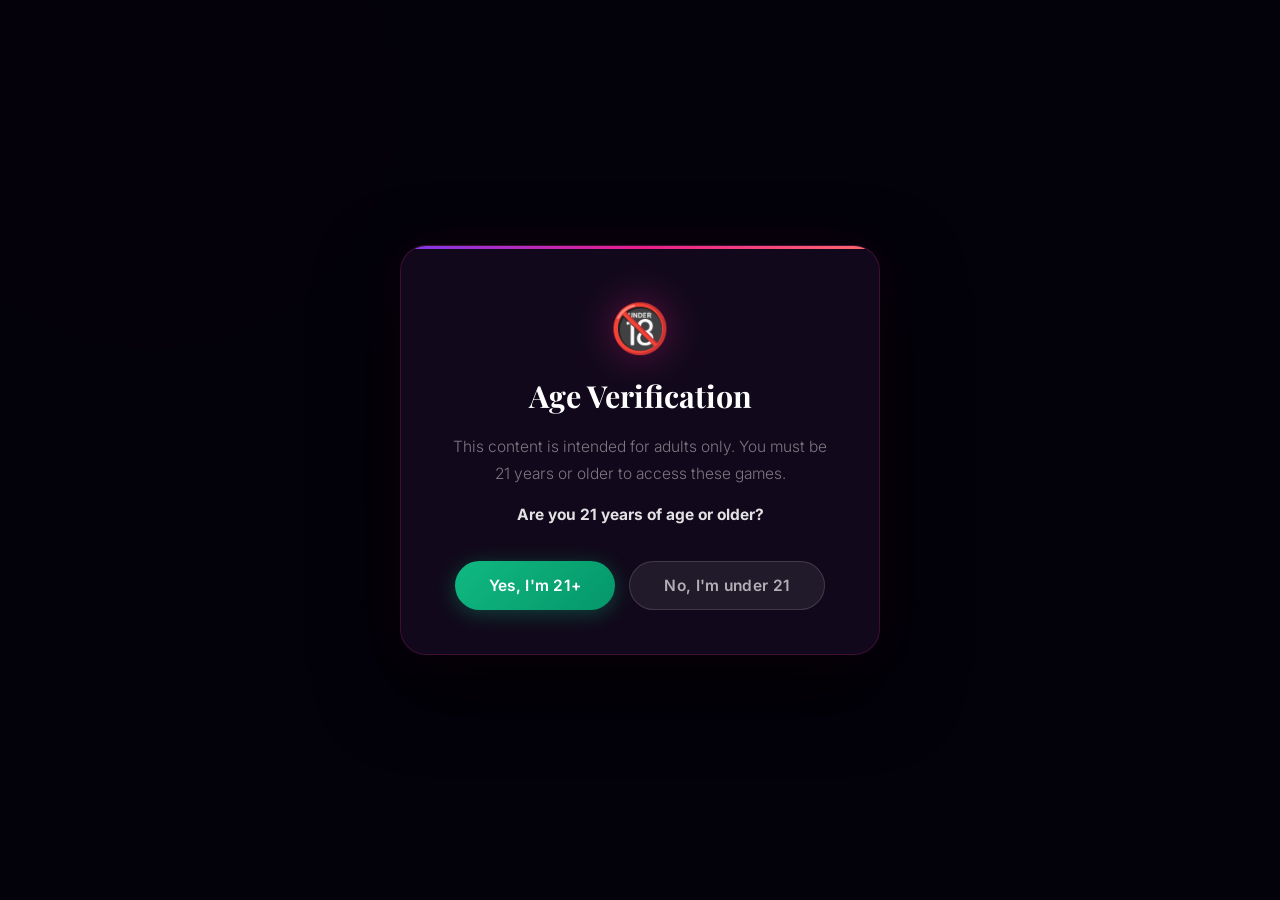
<file: index.html>
<!DOCTYPE html>
<html lang="en">
<head>
    <meta charset="UTF-8">
    <meta name="viewport" content="width=device-width, initial-scale=1.0">
    <title>SpicyHug</title>
    <link rel="preconnect" href="https://fonts.googleapis.com">
    <link href="https://fonts.googleapis.com/css2?family=Playfair+Display:ital,wght@0,400;0,600;0,700;1,400&family=Inter:wght@300;400;500;600&display=swap" rel="stylesheet">
    <link rel="stylesheet" href="index-style.css">
</head>
<body>
    <div class="particles" aria-hidden="true">
        <span class="particle p1">💖</span>
        <span class="particle p2">✨</span>
        <span class="particle p3">🔥</span>
        <span class="particle p4">💕</span>
        <span class="particle p5">⭐</span>
        <span class="particle p6">💋</span>
        <span class="particle p7">💖</span>
        <span class="particle p8">✨</span>
    </div>

    <!-- Age Verification Modal -->
    <div class="age-verification-overlay" id="ageVerificationOverlay">
        <div class="age-verification-modal">
            <div class="modal-icon-wrapper">🔞</div>
            <h2>Age Verification</h2>
            <p>This content is intended for adults only. You must be 21 years or older to access these games.</p>
            <p><strong>Are you 21 years of age or older?</strong></p>
            <div class="age-verification-buttons">
                <button class="age-btn yes" onclick="confirmAge(true)">Yes, I'm 21+</button>
                <button class="age-btn no" onclick="confirmAge(false)">No, I'm under 21</button>
            </div>
        </div>
    </div>

    <div class="home-container" id="mainContent" style="display: none; flex-direction: column;">
        <header class="hero-section">
            <div class="hero-content">
                <span class="hero-badge">For Adults 21+</span>
                <h1 class="hero-title">SpicyHug</h1>
                <p class="hero-subtitle">Strengthen your connection through playful, intimate games designed for couples.</p>
                <div class="hero-divider">
                    <span class="hero-divider-line"></span>
                </div>
            </div>
        </header>

        <main class="games-section">
            <div class="container">
                <div class="section-header">
                    <h2>Choose a Game</h2>
                </div>

                <div class="games-grid">
                    <div class="game-card" onclick="navigateToGame('game-1.html')">
                        <span class="game-icon">👩‍❤️‍👨</span>
                        <h3 class="game-title">Connection Cards</h3>
                        <p class="game-description">Deepen your bond with thoughtful prompts and questions.</p>
                        <div class="game-stats">
                            <span class="stat">40+ Cards</span>
                            <span class="stat">4 Groups</span>
                        </div>
                        <button class="play-btn">Play Now</button>
                    </div>

                    <div class="game-card" onclick="navigateToGame('game-2.html')">
                        <span class="game-icon">💋</span>
                        <h3 class="game-title">Foreplay Fever</h3>
                        <p class="game-description">Test how well you know each other with playful challenges.</p>
                        <div class="game-stats">
                            <span class="stat">40+ Cards</span>
                            <span class="stat">4 Groups</span>
                        </div>
                        <button class="play-btn">Play Now</button>
                    </div>

                    <div class="game-card coming-soon">
                        <span class="game-icon">🎯</span>
                        <h3 class="game-title">Truth or Dare</h3>
                        <p class="game-description">Classic game with a romantic twist for couples.</p>
                        <div class="coming-soon-badge">Coming Soon</div>
                    </div>

                    <div class="game-card coming-soon">
                        <span class="game-icon">🌙</span>
                        <h3 class="game-title">Date Night Ideas</h3>
                        <p class="game-description">Curated ideas to keep your date nights fresh and exciting.</p>
                        <div class="coming-soon-badge">Coming Soon</div>
                    </div>

                    <div class="game-card coming-soon">
                        <span class="game-icon">💌</span>
                        <h3 class="game-title">Love Letters</h3>
                        <p class="game-description">Prompts to write heartfelt messages to each other.</p>
                        <div class="coming-soon-badge">Coming Soon</div>
                    </div>

                    <div class="game-card coming-soon">
                        <span class="game-icon">🎪</span>
                        <h3 class="game-title">Fantasy Wheel</h3>
                        <p class="game-description">Spin the wheel of intimate adventures and fantasies.</p>
                        <div class="coming-soon-badge">Coming Soon</div>
                    </div>
                </div>
            </div>
        </main>

        <footer class="footer">
            <div class="container">
                <p>&copy; 2025 SpicyHug. For adults 21+ only.</p>
                <p class="disclaimer">Please play responsibly and with mutual consent.</p>
            </div>
        </footer>
    </div>

    <script src="index-script.js"></script>
</body>
</html>
</file>
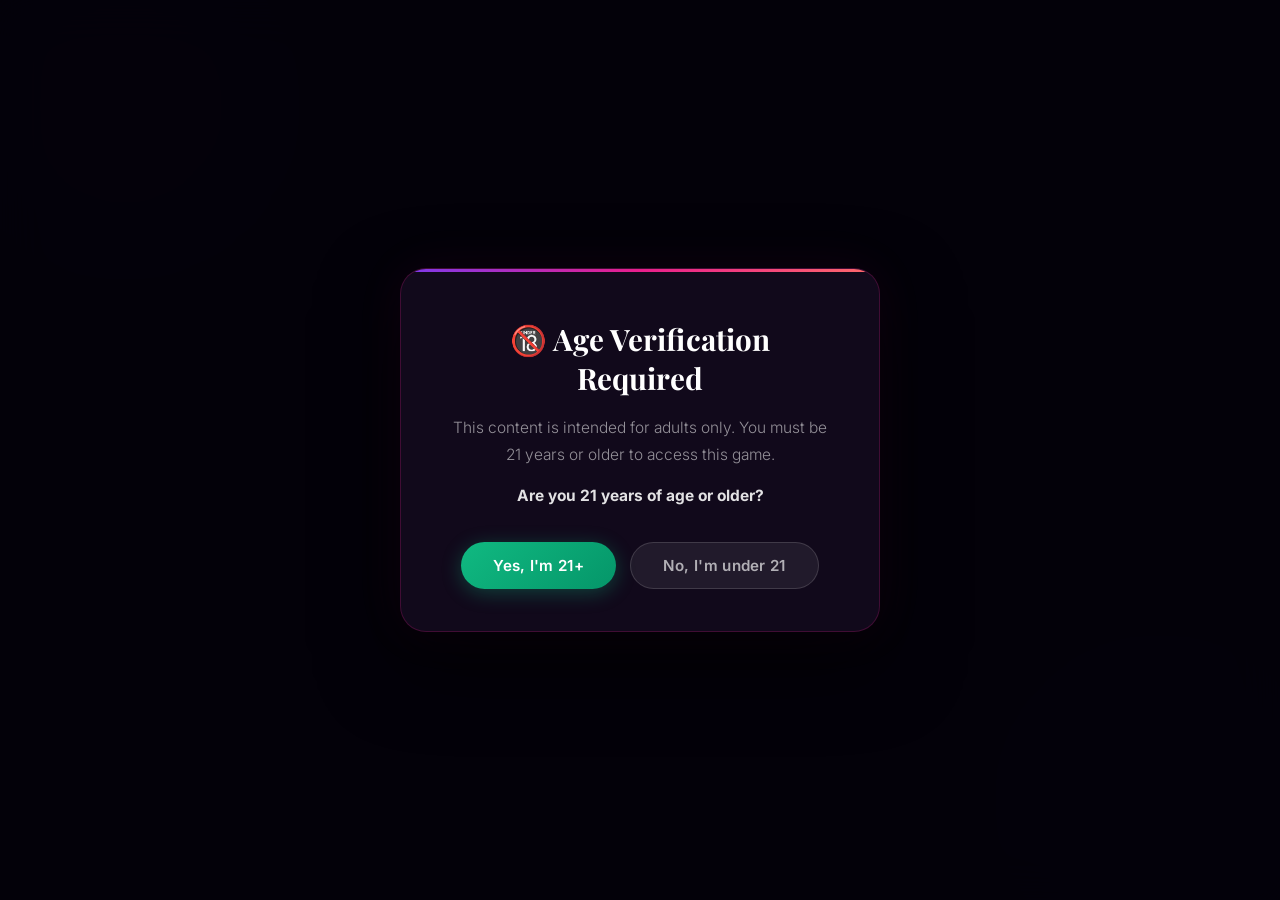
<file: game-1.html>
<!DOCTYPE html>
<html lang="en">
<head>
    <meta charset="UTF-8">
    <meta name="viewport" content="width=device-width, initial-scale=1.0">
    <title>Intimacy Deck - SpicyHug</title>
    <link rel="preconnect" href="https://fonts.googleapis.com">
    <link href="https://fonts.googleapis.com/css2?family=Playfair+Display:ital,wght@0,400;0,600;0,700;1,400&family=Inter:wght@300;400;500;600&display=swap" rel="stylesheet">
    <link rel="stylesheet" href="style.css">
</head>
<body>
    <div class="age-verification-overlay" id="ageVerificationOverlay">
        <div class="age-verification-modal">
            <h2>🔞 Age Verification Required</h2>
            <p>This content is intended for adults only. You must be 21 years or older to access this game.</p>
            <p><strong>Are you 21 years of age or older?</strong></p>
            <div class="age-verification-buttons">
                <button class="age-btn yes" onclick="confirmAge(true)">Yes, I'm 21+</button>
                <button class="age-btn no" onclick="confirmAge(false)">No, I'm under 21</button>
            </div>
        </div>
    </div>

    <div class="container" id="mainContent" style="display: none;">
        <div class="back-to-home">
            <button class="back-btn" onclick="window.location.href='index.html'" title="Back to SpicyHug">
                ← Back to home
            </button>
        </div>
        <div class="cardContent">
            <h1>Intimacy Deck</h1>
            <div class="group-info" id="groupInfo">
                <span class="group-indicator">Group 1 of 2</span>
                <span class="group-color">🔥 Red Group</span>
                <span class="group-progress">0/10 cards opened</span>
            </div>
            <div class="cards-container" id="cardsContainer"></div>
            <div class="navigation" id="navigation">
                <button class="nav-btn group-nav" onclick="goToPreviousGroup()" title="Previous Group"><img src="image/grp-prev.svg" /></button>
                <button class="nav-btn" onclick="previousCard()" id="prevBtn"><img src="image/prev.svg" /></button>
                <span class="card-indicator" id="cardIndicator">Card: 1 | 0/10 opened</span>
                <button class="nav-btn" onclick="resetAllCards()" title="Reset All"><img src="image/reset.svg" /></button>
                <button class="nav-btn" onclick="nextCard()" id="nextBtn"><img src="image/next.svg" /></button>
                <button class="nav-btn group-nav" onclick="goToNextGroup()" title="Next Group"><img src="image/grp-next.svg" /></button>
            </div>
        </div>
    </div>

    <script src="cardData.js"></script>
    <script src="groupColors.js"></script>
    <script src="script.js"></script>
</body>
</html>
</file>
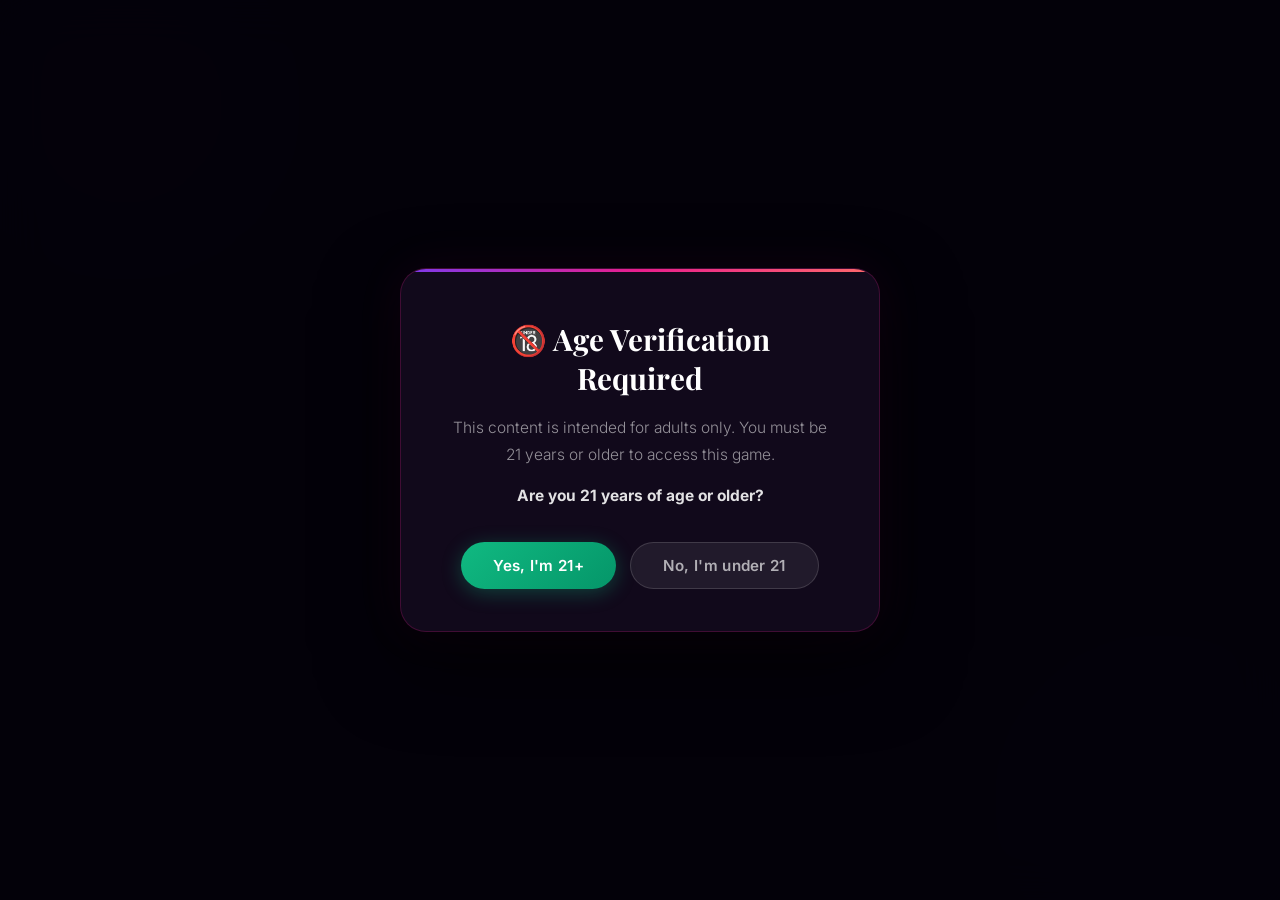
<file: game-2.html>
<!DOCTYPE html>
<html lang="en">
<head>
    <meta charset="UTF-8">
    <meta name="viewport" content="width=device-width, initial-scale=1.0">
    <title>Foreplay Fever - SpicyHug</title>
    <link rel="preconnect" href="https://fonts.googleapis.com">
    <link href="https://fonts.googleapis.com/css2?family=Playfair+Display:ital,wght@0,400;0,600;0,700;1,400&family=Inter:wght@300;400;500;600&display=swap" rel="stylesheet">
    <link rel="stylesheet" href="style.css">
</head>
<body>
    <div class="age-verification-overlay" id="ageVerificationOverlay">
        <div class="age-verification-modal">
            <h2>🔞 Age Verification Required</h2>
            <p>This content is intended for adults only. You must be 21 years or older to access this game.</p>
            <p><strong>Are you 21 years of age or older?</strong></p>
            <div class="age-verification-buttons">
                <button class="age-btn yes" onclick="confirmAge(true)">Yes, I'm 21+</button>
                <button class="age-btn no" onclick="confirmAge(false)">No, I'm under 21</button>
            </div>
        </div>
    </div>

    <div class="container" id="mainContent" style="display: none;">
        <div class="back-to-home">
            <button class="back-btn" onclick="window.location.href='index.html'" title="Back to SpicyHug">
                ← Back to home
            </button>
        </div>
        <div class="cardContent">
            <h1>Foreplay Fever</h1>
            <div class="group-info" id="groupInfo">
                <span class="group-indicator">Group 1 of 2</span>
                <span class="group-color">🔥 Red Group</span>
                <span class="group-progress">0/10 cards opened</span>
            </div>
            <div class="cards-container" id="cardsContainer"></div>
            <div class="navigation" id="navigation">
                <button class="nav-btn group-nav" onclick="goToPreviousGroup()" title="Previous Group"><img src="image/grp-prev.svg" /></button>
                <button class="nav-btn" onclick="previousCard()" id="prevBtn"><img src="image/prev.svg" /></button>
                <span class="card-indicator" id="cardIndicator">Card: 1 | 0/10 opened</span>
                <button class="nav-btn" onclick="resetAllCards()" title="Reset All"><img src="image/reset.svg" /></button>
                <button class="nav-btn" onclick="nextCard()" id="nextBtn"><img src="image/next.svg" /></button>
                <button class="nav-btn group-nav" onclick="goToNextGroup()" title="Next Group"><img src="image/grp-next.svg" /></button>
            </div>
        </div>
    </div>

    <script src="game2CardData.js"></script>
    <script src="game2Color.js"></script>
    <script src="script.js"></script>
</body>
</html>
</file>
<file: index-style.css>
/* ── Reset & base ───────────────────────────────────────────── */
*, *::before, *::after { margin: 0; padding: 0; box-sizing: border-box; }

:root {
    --bg:         #0a0812;
    --surface:    rgba(255,255,255,0.04);
    --surface-hv: rgba(255,255,255,0.07);
    --border:     rgba(255,255,255,0.08);
    --border-hv:  rgba(233,30,140,0.25);
    --pink:       #e91e8c;
    --coral:      #ff6b6b;
    --violet:     #7c3aed;
    --gold:       #fbbf24;
    --text:       rgba(255,255,255,0.85);
    --muted:      rgba(255,255,255,0.45);
    --radius:     20px;
}

body {
    font-family: 'Inter', sans-serif;
    background: var(--bg);
    min-height: 100vh;
    overflow-x: hidden;
    color: var(--text);
    position: relative;
}

/* Ambient background glow orbs */
body::before,
body::after {
    content: '';
    position: fixed;
    border-radius: 50%;
    filter: blur(100px);
    pointer-events: none;
    z-index: 0;
}
body::before {
    width: 700px; height: 700px;
    background: radial-gradient(circle, rgba(180,30,100,0.14), transparent 70%);
    top: -250px; left: -200px;
    animation: orbDrift 14s ease-in-out infinite alternate;
}
body::after {
    width: 550px; height: 550px;
    background: radial-gradient(circle, rgba(100,30,180,0.11), transparent 70%);
    bottom: -180px; right: -150px;
    animation: orbDrift 14s ease-in-out infinite alternate-reverse;
}
@keyframes orbDrift {
    0%   { transform: translate(0,0) scale(1); }
    100% { transform: translate(50px,40px) scale(1.12); }
}

/* ── Floating particles ─────────────────────────────────────── */
.particles {
    position: fixed; inset: 0;
    pointer-events: none;
    overflow: hidden;
    z-index: 0;
}
.particle {
    position: absolute;
    font-size: 1.4rem;
    opacity: 0;
    animation: particleRise linear infinite;
}
.p1 { left:  8%; animation-duration: 18s; animation-delay:  0s; }
.p2 { left: 20%; animation-duration: 22s; animation-delay: -5s; }
.p3 { left: 35%; animation-duration: 16s; animation-delay: -9s; }
.p4 { left: 50%; animation-duration: 20s; animation-delay: -3s; }
.p5 { left: 63%; animation-duration: 24s; animation-delay: -12s; }
.p6 { left: 75%; animation-duration: 17s; animation-delay: -7s; }
.p7 { left: 88%; animation-duration: 21s; animation-delay: -2s; }
.p8 { left: 43%; animation-duration: 19s; animation-delay: -15s; }

@keyframes particleRise {
    0%   { transform: translateY(110vh) rotate(0deg);   opacity: 0; }
    8%   { opacity: 0.18; }
    92%  { opacity: 0.18; }
    100% { transform: translateY(-12vh) rotate(360deg); opacity: 0; }
}

/* ── Layout shell ───────────────────────────────────────────── */
.home-container {
    min-height: 100vh;
    display: flex;
    flex-direction: column;
    position: relative;
    z-index: 1;
}

/* ── Hero ───────────────────────────────────────────────────── */
.hero-section {
    padding: 110px 20px 90px;
    text-align: center;
    position: relative;
    overflow: hidden;
}
.hero-section::after {
    content: '';
    position: absolute;
    inset: 0;
    background: linear-gradient(180deg, rgba(220,30,110,0.09) 0%, transparent 100%);
    pointer-events: none;
}
.hero-content {
    max-width: 760px;
    margin: 0 auto;
    position: relative;
    z-index: 2;
}
.hero-badge {
    display: inline-block;
    background: rgba(233,30,140,0.12);
    border: 1px solid rgba(233,30,140,0.3);
    color: #f472b6;
    padding: 5px 18px;
    border-radius: 30px;
    font-size: 0.75rem;
    font-weight: 500;
    letter-spacing: 2.5px;
    text-transform: uppercase;
    margin-bottom: 28px;
    animation: fadeUp 0.7s ease-out both;
}
.hero-title {
    font-family: 'Playfair Display', serif;
    font-size: 5.5rem;
    font-weight: 700;
    line-height: 1.05;
    margin-bottom: 22px;
    background: linear-gradient(135deg, #ffffff 0%, #f9a8d4 45%, #f472b6 100%);
    -webkit-background-clip: text;
    -webkit-text-fill-color: transparent;
    background-clip: text;
    animation: fadeUp 0.7s ease-out 0.15s both;
}
.hero-subtitle {
    font-size: 1.15rem;
    color: var(--muted);
    margin-bottom: 38px;
    font-weight: 300;
    letter-spacing: 0.4px;
    animation: fadeUp 0.7s ease-out 0.3s both;
}
.hero-divider {
    display: flex;
    align-items: center;
    justify-content: center;
    gap: 16px;
    animation: fadeUp 0.7s ease-out 0.45s both;
}
.hero-divider-line {
    width: 70px; height: 1px;
    background: linear-gradient(90deg, transparent, rgba(244,114,182,0.4));
}
.hero-divider-line:last-child {
    background: linear-gradient(90deg, rgba(244,114,182,0.4), transparent);
}
.hero-decoration {
    font-size: 1.1rem;
    opacity: 0.55;
    letter-spacing: 6px;
}

/* ── Games section ──────────────────────────────────────────── */
.games-section {
    flex: 1;
    padding: 60px 20px 110px;
}
.container { max-width: 1100px; margin: 0 auto; }
.section-header {
    text-align: center;
    margin-bottom: 55px;
}
.section-title {
    font-family: 'Playfair Display', serif;
    font-size: 2.4rem;
    font-weight: 600;
    color: white;
    margin-bottom: 12px;
}
.section-subtitle {
    font-size: 0.95rem;
    color: var(--muted);
    font-weight: 300;
    letter-spacing: 0.3px;
}

/* ── Game card grid ─────────────────────────────────────────── */
.games-grid {
    display: grid;
    grid-template-columns: repeat(auto-fill, minmax(300px, 1fr));
    gap: 22px;
    max-width: 1000px;
    margin: 0 auto;
}
.game-card {
    background: var(--surface);
    backdrop-filter: blur(24px);
    -webkit-backdrop-filter: blur(24px);
    border-radius: var(--radius);
    padding: 34px 28px;
    text-align: center;
    cursor: pointer;
    transition: transform 0.4s cubic-bezier(0.175,0.885,0.32,1.275),
                box-shadow 0.4s ease,
                background 0.3s ease,
                border-color 0.3s ease;
    border: 1px solid var(--border);
    position: relative;
    overflow: hidden;
}
.game-card::before {
    content: '';
    position: absolute;
    top: 0; left: -100%;
    width: 60%; height: 100%;
    background: linear-gradient(90deg, transparent, rgba(255,255,255,0.04), transparent);
    transition: left 0.6s ease;
    pointer-events: none;
}
.game-card:hover::before { left: 160%; }
.game-card::after {
    content: '';
    position: absolute;
    top: 0; left: 0; right: 0;
    height: 2px;
    background: linear-gradient(90deg, var(--pink), var(--coral), var(--violet));
    opacity: 0;
    transition: opacity 0.4s ease;
}
.game-card:hover::after { opacity: 1; }
.game-card:hover {
    transform: translateY(-10px);
    box-shadow: 0 28px 55px rgba(0,0,0,0.45), 0 0 35px rgba(233,30,140,0.1);
    background: var(--surface-hv);
    border-color: var(--border-hv);
}
.game-card.coming-soon {
    opacity: 0.5;
    cursor: not-allowed;
}
.game-card.coming-soon:hover {
    transform: none;
    box-shadow: none;
    background: var(--surface);
    border-color: var(--border);
}
.game-card.coming-soon::after { display: none; }
.game-icon {
    font-size: 3.6rem;
    display: block;
    margin-bottom: 18px;
    filter: drop-shadow(0 4px 14px rgba(0,0,0,0.5));
}
.game-title {
    font-family: 'Playfair Display', serif;
    font-size: 1.55rem;
    font-weight: 600;
    color: white;
    margin-bottom: 12px;
}
.game-description {
    color: var(--muted);
    font-size: 0.92rem;
    line-height: 1.7;
    margin-bottom: 22px;
    font-weight: 300;
    height: 3.4em;
    overflow: hidden;
}
.game-stats {
    display: flex;
    justify-content: center;
    gap: 10px;
    margin-bottom: 24px;
}
.stat {
    background: rgba(255,255,255,0.07);
    border: 1px solid rgba(255,255,255,0.1);
    padding: 4px 14px;
    border-radius: 20px;
    font-size: 0.8rem;
    color: rgba(255,255,255,0.65);
    letter-spacing: 0.2px;
}
.play-btn {
    background: linear-gradient(135deg, var(--pink) 0%, var(--coral) 100%);
    color: white;
    border: none;
    padding: 12px 34px;
    border-radius: 50px;
    font-size: 0.95rem;
    font-weight: 600;
    cursor: pointer;
    transition: transform 0.25s ease, box-shadow 0.25s ease;
    box-shadow: 0 4px 22px rgba(233,30,140,0.38);
    letter-spacing: 0.4px;
    font-family: 'Inter', sans-serif;
}
.play-btn:hover {
    transform: translateY(-2px);
    box-shadow: 0 8px 32px rgba(233,30,140,0.55);
}
.coming-soon-badge {
    background: rgba(251,191,36,0.12);
    border: 1px solid rgba(251,191,36,0.28);
    color: var(--gold);
    padding: 7px 18px;
    border-radius: 20px;
    font-size: 0.82rem;
    font-weight: 600;
    display: inline-block;
    margin-top: 8px;
    letter-spacing: 0.5px;
}

/* ── Footer ─────────────────────────────────────────────────── */
.footer {
    background: rgba(0,0,0,0.28);
    padding: 28px 20px;
    text-align: center;
    border-top: 1px solid rgba(255,255,255,0.05);
    color: rgba(255,255,255,0.3);
    font-size: 0.88rem;
}
.disclaimer {
    font-size: 0.8rem;
    margin-top: 7px;
    font-style: italic;
    opacity: 0.7;
}

/* ── Age verification modal ─────────────────────────────────── */
.age-verification-overlay {
    position: fixed; inset: 0;
    background: rgba(4,2,10,0.94);
    display: flex;
    align-items: center;
    justify-content: center;
    z-index: 10000;
    backdrop-filter: blur(22px);
    -webkit-backdrop-filter: blur(22px);
}
.age-verification-modal {
    background: rgba(18,10,28,0.97);
    border: 1px solid rgba(233,30,140,0.22);
    padding: 52px 46px 44px;
    border-radius: 26px;
    text-align: center;
    color: white;
    max-width: 480px;
    width: 90%;
    box-shadow: 0 30px 80px rgba(0,0,0,0.65), 0 0 50px rgba(233,30,140,0.07);
    animation: modalIn 0.5s cubic-bezier(0.175,0.885,0.32,1.275) both;
    position: relative;
    overflow: hidden;
}
.age-verification-modal::before {
    content: '';
    position: absolute;
    top: 0; left: 0; right: 0; height: 3px;
    background: linear-gradient(90deg, var(--violet), var(--pink), var(--coral));
}
.modal-icon-wrapper {
    font-size: 3rem;
    margin-bottom: 18px;
    display: block;
    filter: drop-shadow(0 0 20px rgba(233,30,140,0.4));
}
.age-verification-modal h2 {
    font-family: 'Playfair Display', serif;
    font-size: 1.9rem;
    font-weight: 700;
    margin-bottom: 18px;
    color: white;
}
.age-verification-modal p {
    font-size: 0.97rem;
    margin-bottom: 14px;
    line-height: 1.72;
    color: var(--muted);
    font-weight: 300;
}
.age-verification-modal p:last-of-type {
    color: rgba(255,255,255,0.88);
    font-weight: 400;
    margin-bottom: 32px;
}
.age-verification-buttons {
    display: flex;
    gap: 14px;
    justify-content: center;
}
.age-btn {
    padding: 14px 34px;
    border: none;
    border-radius: 50px;
    font-size: 0.97rem;
    font-weight: 600;
    cursor: pointer;
    transition: transform 0.25s ease, box-shadow 0.25s ease;
    min-width: 130px;
    font-family: 'Inter', sans-serif;
    letter-spacing: 0.3px;
}
.age-btn.yes {
    background: linear-gradient(135deg, #10b981, #059669);
    color: white;
    box-shadow: 0 4px 20px rgba(16,185,129,0.32);
}
.age-btn.yes:hover {
    transform: translateY(-2px);
    box-shadow: 0 8px 28px rgba(16,185,129,0.48);
}
.age-btn.no {
    background: rgba(255,255,255,0.07);
    color: rgba(255,255,255,0.65);
    border: 1px solid rgba(255,255,255,0.14);
}
.age-btn.no:hover {
    background: rgba(239,68,68,0.18);
    border-color: rgba(239,68,68,0.38);
    color: #fca5a5;
    transform: translateY(-2px);
}

/* ── Animations ─────────────────────────────────────────────── */
@keyframes fadeUp {
    from { opacity: 0; transform: translateY(22px); }
    to   { opacity: 1; transform: translateY(0); }
}
@keyframes modalIn {
    from { opacity: 0; transform: scale(0.88) translateY(-28px); }
    to   { opacity: 1; transform: scale(1) translateY(0); }
}

/* ── Responsive ─────────────────────────────────────────────── */
@media (max-width: 768px) {
    .hero-title    { font-size: 3.8rem; }
    .hero-subtitle { font-size: 1.05rem; }
    .section-title { font-size: 2rem; }
    .games-grid    { grid-template-columns: 1fr; gap: 16px; }
    .game-card     { padding: 28px 22px; }
    .games-section { padding: 50px 20px 80px; }
    .age-verification-buttons { flex-direction: column; }
    .age-btn       { width: 100%; }
}
@media (max-width: 480px) {
    .hero-title             { font-size: 2.9rem; }
    .hero-section           { padding: 75px 16px 65px; }
    .games-section          { padding: 40px 14px 70px; }
    .game-card              { padding: 24px 18px; }
    .age-verification-modal { padding: 38px 24px 34px; }
}
</file>
<file: style.css>
@import url('https://fonts.googleapis.com/css2?family=Playfair+Display:ital,wght@0,400;0,600;0,700;1,400&family=Inter:wght@300;400;500;600&display=swap');

:root {
    --bg:      #08060f;
    --pink:    #e91e8c;
    --coral:   #ff6b6b;
    --violet:  #7c3aed;
    --gold:    #fbbf24;
    --radius:  16px;
}

*, *::before, *::after { margin: 0; padding: 0; box-sizing: border-box; }

body {
    font-family: 'Inter', sans-serif;
    background: var(--bg);
    min-height: 100vh;
    display: flex;
    flex-direction: column;
    align-items: center;
    padding: 20px;
    position: relative;
    overflow-x: hidden;
}

/* Ambient glow orbs */
body::before,
body::after {
    content: '';
    position: fixed;
    border-radius: 50%;
    filter: blur(110px);
    pointer-events: none;
    z-index: 0;
}
body::before {
    width: 650px; height: 650px;
    background: radial-gradient(circle, rgba(175,25,95,0.13), transparent 70%);
    top: -220px; left: -200px;
    animation: orbDrift 14s ease-in-out infinite alternate;
}
body::after {
    width: 500px; height: 500px;
    background: radial-gradient(circle, rgba(90,25,170,0.1), transparent 70%);
    bottom: -150px; right: -130px;
    animation: orbDrift 14s ease-in-out infinite alternate-reverse;
}
@keyframes orbDrift {
    0%   { transform: translate(0,0) scale(1); }
    100% { transform: translate(45px,35px) scale(1.1); }
}

/* ── Main container ─────────────────────────────────────────── */
.container {
    max-width: 1200px;
    width: 100%;
    position: relative;
    z-index: 1;
}
.cardContent { margin-top: 76px; }

/* ── Game title ─────────────────────────────────────────────── */
h1 {
    font-family: 'Playfair Display', serif;
    text-align: center;
    font-size: 2.4rem;
    font-weight: 700;
    margin-bottom: 28px;
    background: linear-gradient(135deg, #ffffff 0%, #f9a8d4 45%, #f472b6 100%);
    -webkit-background-clip: text;
    -webkit-text-fill-color: transparent;
    background-clip: text;
    letter-spacing: 0.5px;
}

/* ── Group info bar ─────────────────────────────────────────── */
.group-info {
    display: flex;
    justify-content: center;
    align-items: center;
    gap: 24px;
    margin: 18px auto 28px;
    padding: 14px 24px;
    background: rgba(255,255,255,0.05);
    border: 1px solid rgba(255,255,255,0.08);
    border-radius: 50px;
    backdrop-filter: blur(16px);
    -webkit-backdrop-filter: blur(16px);
    width: fit-content;
}
.group-indicator,
.group-color,
.group-progress {
    color: rgba(255,255,255,0.85);
    font-weight: 500;
    font-size: 0.9rem;
}
.group-color {
    font-size: 0.95rem;
    font-weight: 600;
    color: #f9a8d4;
}
.group-progress {
    background: rgba(233,30,140,0.12);
    border: 1px solid rgba(233,30,140,0.22);
    padding: 4px 14px;
    border-radius: 20px;
    font-size: 0.82rem;
    color: #f472b6;
}
.group-label {
    font-size: 0.75rem;
    opacity: 0.7;
    margin-top: 4px;
}

/* ── Card stack container ───────────────────────────────────── */
.cards-container {
    position: relative;
    width: 240px;
    height: 220px;
    margin: 50px auto;
    perspective: 1200px;
}

/* ── Individual card ────────────────────────────────────────── */
.card {
    position: absolute;
    width: 240px;
    height: 320px;
    perspective: 1200px;
    cursor: pointer;
    transition: all 0.5s cubic-bezier(0.175,0.885,0.32,1.275);
    transform-origin: center center;
}
.card:nth-child(1)  { z-index: 20; top:  0px; left:  0px; }
.card:nth-child(2)  { z-index: 19; top:  2px; left:  2px; }
.card:nth-child(3)  { z-index: 18; top:  4px; left:  4px; }
.card:nth-child(4)  { z-index: 17; top:  6px; left:  6px; }
.card:nth-child(5)  { z-index: 16; top:  8px; left:  8px; }
.card:nth-child(6)  { z-index: 15; top: 10px; left: 10px; }
.card:nth-child(7)  { z-index: 14; top: 12px; left: 12px; }
.card:nth-child(8)  { z-index: 13; top: 14px; left: 14px; }
.card:nth-child(9)  { z-index: 12; top: 16px; left: 16px; }
.card:nth-child(10) { z-index: 11; top: 18px; left: 18px; }
.card.opened {
    transform: translate(250px, -50px) scale(1.2);
    z-index: 100 !important;
}
.card:hover:not(.opened) { transform: translateX(-10px); }

/* ── Card flip ──────────────────────────────────────────────── */
.card-inner {
    position: relative;
    width: 100%; height: 100%;
    text-align: center;
    transition: transform 0.65s cubic-bezier(0.4,0,0.2,1);
    transform-style: preserve-3d;
}
.card.flipped .card-inner { transform: rotateY(180deg) !important; }

/* ── Card faces ─────────────────────────────────────────────── */
.card-front,
.card-back {
    position: absolute;
    width: 100%; height: 100%;
    -webkit-backface-visibility: hidden;
    backface-visibility: hidden;
    border-radius: var(--radius);
    box-shadow: 0 10px 30px rgba(0,0,0,0.5), 0 0 0 1px rgba(255,255,255,0.06);
    display: flex;
    align-items: center;
    justify-content: center;
    font-size: 18px;
    font-weight: 600;
}
.card-front {
    color: white;
    flex-direction: column;
}
.card-back {
    color: white;
    transform: rotateY(180deg);
    padding: 22px 18px;
    flex-direction: column;
    text-align: center;
    overflow-y: auto;
    background: rgba(12,8,20,0.97) !important;
    border: 1px solid rgba(255,255,255,0.1);
}

/* ── Card content ───────────────────────────────────────────── */
.card-number {
    position: absolute;
    top: 10px; left: 10px;
    font-size: 1rem;
    font-weight: 700;
    background: rgba(0,0,0,0.3);
    backdrop-filter: blur(6px);
    padding: 4px 10px;
    border-radius: 12px;
    color: rgba(255,255,255,0.9);
}
.group-image { width: 130px; height: 130px; margin-bottom: 14px; }
.group-image-fallback {
    width: 80px; height: 80px;
    border-radius: 12px;
    margin-bottom: 14px;
    display: flex;
    align-items: center;
    justify-content: center;
    font-size: 2.5rem;
    font-weight: 700;
    color: white;
    text-shadow: 2px 2px 4px rgba(0,0,0,0.5);
    animation: pulse 2s infinite;
    border: 1px solid rgba(255,255,255,0.25);
    box-shadow: 0 4px 16px rgba(0,0,0,0.4);
    transition: transform 0.3s ease, box-shadow 0.3s ease;
}
.group-image-fallback:hover {
    transform: scale(1.06);
    box-shadow: 0 8px 20px rgba(0,0,0,0.5);
}
.card-label {
    font-size: 0.85rem;
    opacity: 0.8;
    font-weight: 400;
    color: rgba(255,255,255,0.85);
}
.card-header {
    font-family: 'Playfair Display', serif;
    font-size: 1.3rem;
    font-weight: 600;
    margin: 14px 0 10px;
    text-align: left;
    line-height: 1.4;
    color: #f9a8d4;
    width: 100%;
}
.card-message {
    font-size: 0.92rem;
    line-height: 1.6;
    margin-bottom: 14px;
    font-style: italic;
    font-weight: 300;
    text-align: left;
    width: 100%;
    color: rgba(255,255,255,0.88);
}
.card-paragraph {
    font-size: 0.82rem;
    line-height: 1.55;
    margin-bottom: 12px;
    opacity: 0.72;
    text-align: left;
    padding: 0 2px;
    color: rgba(255,255,255,0.75);
}
.close-instruction {
    font-size: 0.75rem;
    opacity: 0.55;
    margin-top: auto;
    padding-top: 10px;
    font-style: italic;
}

/* ── Close button ───────────────────────────────────────────── */
.close-btn {
    position: absolute;
    top: 10px; right: 10px;
    background: rgba(255,255,255,0.12);
    backdrop-filter: blur(8px);
    color: white;
    border: 1px solid rgba(255,255,255,0.2);
    border-radius: 50%;
    width: 30px; height: 30px;
    cursor: pointer;
    font-size: 16px;
    font-weight: 700;
    display: none;
    z-index: 1000;
    transition: background 0.25s ease;
}
.close-btn:hover { background: rgba(233,30,140,0.35); }
.card.opened .close-btn { display: block; }

/* ── Navigation bar ─────────────────────────────────────────── */
.navigation {
    position: fixed;
    bottom: 24px;
    left: 50%;
    transform: translateX(-50%);
    padding: 12px 18px;
    background: rgba(12,8,20,0.82);
    border: 1px solid rgba(255,255,255,0.1);
    border-radius: 60px;
    display: flex;
    gap: 10px;
    z-index: 1000;
    backdrop-filter: blur(24px);
    -webkit-backdrop-filter: blur(24px);
    box-shadow: 0 8px 32px rgba(0,0,0,0.5), 0 0 0 1px rgba(233,30,140,0.08);
    align-items: center;
}
.nav-btn {
    background: rgba(255,255,255,0.1);
    border: 1px solid rgba(255,255,255,0.12);
    color: white;
    border-radius: 50%;
    width: 46px; height: 46px;
    min-width: 46px; min-height: 46px;
    cursor: pointer;
    font-size: 18px;
    transition: background 0.25s ease, transform 0.2s ease, box-shadow 0.25s ease;
    display: flex;
    align-items: center;
    justify-content: center;
    box-sizing: border-box;
    padding: 0;
    flex-shrink: 0;
}
.nav-btn img { width: 22px; filter: invert(1); }
.nav-btn:hover {
    background: rgba(233,30,140,0.22);
    border-color: rgba(233,30,140,0.35);
    transform: scale(1.1);
    box-shadow: 0 0 14px rgba(233,30,140,0.2);
}
.nav-btn:disabled {
    opacity: 0.28;
    cursor: not-allowed;
    transform: none;
    box-shadow: none;
}
.group-nav { background: rgba(255,255,255,0.08) !important; }
.group-nav:hover {
    background: rgba(124,58,237,0.25) !important;
    border-color: rgba(124,58,237,0.4) !important;
}
.card-indicator {
    background: rgba(233,30,140,0.15);
    border: 1px solid rgba(233,30,140,0.2);
    color: #f9a8d4;
    padding: 8px 16px;
    border-radius: 20px;
    font-weight: 600;
    font-size: 0.82rem;
    min-width: 60px;
    text-align: center;
    display: flex;
    align-items: center;
    justify-content: center;
    white-space: nowrap;
}

/* ── Back button ────────────────────────────────────────────── */
.back-to-home {
    position: absolute;
    top: 20px; left: 20px;
    z-index: 100;
}
.back-btn {
    background: rgba(255,255,255,0.07);
    border: 1px solid rgba(255,255,255,0.14);
    color: rgba(255,255,255,0.8);
    padding: 9px 18px;
    border-radius: 50px;
    cursor: pointer;
    font-size: 0.85rem;
    font-family: 'Inter', sans-serif;
    font-weight: 500;
    transition: background 0.25s ease, border-color 0.25s ease, transform 0.2s ease, box-shadow 0.25s ease;
    backdrop-filter: blur(12px);
}
.back-btn:hover {
    background: rgba(233,30,140,0.18);
    border-color: rgba(233,30,140,0.35);
    color: white;
    transform: translateY(-1px);
    box-shadow: 0 4px 20px rgba(233,30,140,0.2);
}

/* ── Age verification modal ─────────────────────────────────── */
.age-verification-overlay {
    position: fixed; inset: 0;
    background: rgba(4,2,10,0.95);
    display: flex;
    align-items: center;
    justify-content: center;
    z-index: 10000;
    backdrop-filter: blur(22px);
    -webkit-backdrop-filter: blur(22px);
}
.age-verification-modal {
    background: rgba(18,10,28,0.97);
    border: 1px solid rgba(233,30,140,0.22);
    padding: 50px 44px 42px;
    border-radius: 26px;
    text-align: center;
    color: white;
    max-width: 480px;
    width: 90%;
    box-shadow: 0 30px 80px rgba(0,0,0,0.65), 0 0 50px rgba(233,30,140,0.07);
    animation: modalIn 0.5s cubic-bezier(0.175,0.885,0.32,1.275) both;
    position: relative;
    overflow: hidden;
}
.age-verification-modal::before {
    content: '';
    position: absolute;
    top: 0; left: 0; right: 0; height: 3px;
    background: linear-gradient(90deg, var(--violet), var(--pink), var(--coral));
}
.age-verification-modal h2 {
    font-family: 'Playfair Display', serif;
    font-size: 1.85rem;
    font-weight: 700;
    margin-bottom: 18px;
    color: white;
}
.age-verification-modal p {
    font-size: 0.97rem;
    margin-bottom: 14px;
    line-height: 1.72;
    color: rgba(255,255,255,0.55);
    font-weight: 300;
}
.age-verification-modal p:last-of-type {
    color: rgba(255,255,255,0.88);
    font-weight: 400;
    margin-bottom: 32px;
}
.age-verification-buttons {
    display: flex;
    gap: 14px;
    justify-content: center;
}
.age-btn {
    padding: 13px 32px;
    border: none;
    border-radius: 50px;
    font-size: 0.95rem;
    font-weight: 600;
    cursor: pointer;
    transition: transform 0.25s ease, box-shadow 0.25s ease;
    min-width: 126px;
    font-family: 'Inter', sans-serif;
    letter-spacing: 0.3px;
}
.age-btn.yes {
    background: linear-gradient(135deg, #10b981, #059669);
    color: white;
    box-shadow: 0 4px 20px rgba(16,185,129,0.32);
}
.age-btn.yes:hover {
    transform: translateY(-2px);
    box-shadow: 0 8px 26px rgba(16,185,129,0.48);
}
.age-btn.no {
    background: rgba(255,255,255,0.07);
    color: rgba(255,255,255,0.65);
    border: 1px solid rgba(255,255,255,0.14);
}
.age-btn.no:hover {
    background: rgba(239,68,68,0.18);
    border-color: rgba(239,68,68,0.36);
    color: #fca5a5;
    transform: translateY(-2px);
}

/* ── Settings panel ─────────────────────────────────────────── */
.settings-panel {
    position: fixed; top: 50%; left: 50%;
    transform: translate(-50%, -50%);
    background: #1a0f28;
    border: 1px solid rgba(255,255,255,0.1);
    padding: 30px;
    border-radius: 18px;
    box-shadow: 0 20px 60px rgba(0,0,0,0.6);
    max-width: 500px; width: 90%;
    max-height: 80vh;
    overflow-y: auto;
    z-index: 2000;
    display: none;
    color: white;
}
.settings-overlay {
    position: fixed; inset: 0;
    background: rgba(0,0,0,0.6);
    z-index: 1999;
    display: none;
    backdrop-filter: blur(6px);
}
.settings-header {
    display: flex;
    justify-content: space-between;
    align-items: center;
    margin-bottom: 20px;
    padding-bottom: 14px;
    border-bottom: 1px solid rgba(255,255,255,0.1);
}
.settings-title { font-size: 1.4rem; font-weight: 700; color: white; }
.close-settings {
    background: rgba(239,68,68,0.2);
    border: 1px solid rgba(239,68,68,0.3);
    color: #fca5a5;
    border-radius: 50%;
    width: 30px; height: 30px;
    cursor: pointer;
    font-size: 18px;
}
.card-editor {
    margin-bottom: 18px;
    padding: 14px;
    border: 1px solid rgba(255,255,255,0.08);
    border-radius: 12px;
    background: rgba(255,255,255,0.03);
}
.card-editor-header {
    display: flex;
    justify-content: space-between;
    align-items: center;
    margin-bottom: 10px;
}
.card-editor label { font-weight: 600; color: rgba(255,255,255,0.8); font-size: 0.9rem; }
.emoji-picker { display: flex; gap: 5px; margin: 10px 0; flex-wrap: wrap; }
.emoji-btn {
    background: rgba(255,255,255,0.06);
    border: 1px solid rgba(255,255,255,0.1);
    border-radius: 6px;
    padding: 5px;
    cursor: pointer;
    font-size: 20px;
    transition: all 0.25s ease;
}
.emoji-btn:hover,
.emoji-btn.selected {
    background: rgba(233,30,140,0.25);
    border-color: rgba(233,30,140,0.45);
}
.message-input {
    width: 100%;
    padding: 10px;
    border: 1px solid rgba(255,255,255,0.1);
    background: rgba(255,255,255,0.05);
    color: white;
    border-radius: 8px;
    resize: vertical;
    min-height: 60px;
    font-family: 'Inter', sans-serif;
}
.action-buttons { display: flex; gap: 10px; margin-top: 18px; }
.action-btn {
    padding: 10px 20px;
    border: none;
    border-radius: 8px;
    cursor: pointer;
    font-weight: 600;
    font-family: 'Inter', sans-serif;
    transition: opacity 0.2s ease;
}
.action-btn:hover { opacity: 0.88; }
.save-btn  { background: linear-gradient(135deg,#10b981,#059669); color: white; }
.clear-btn { background: linear-gradient(135deg,#ef4444,#dc2626); color: white; }
.reset-btn { background: linear-gradient(135deg,#f59e0b,#d97706); color: white; }
.card-emoji { font-size: 32px; margin-bottom: 10px; display: none; }

/* Controls */
.controls { text-align: center; margin-bottom: 20px; }
.controls label { color: white; margin-right: 10px; font-weight: 600; }
.controls input {
    padding: 8px;
    border: 1px solid rgba(255,255,255,0.15);
    background: rgba(255,255,255,0.07);
    color: white;
    border-radius: 8px;
    margin-right: 10px;
    width: 80px;
    text-align: center;
}
.controls button {
    padding: 10px 20px;
    background: linear-gradient(135deg, #10b981, #059669);
    color: white;
    border: none;
    border-radius: 8px;
    cursor: pointer;
    font-weight: 700;
}

/* ── Animations ─────────────────────────────────────────────── */
@keyframes fadeIn   { from { opacity: 0; } to { opacity: 1; } }
@keyframes bounceIn {
    0%   { transform: scale(0.3); opacity: 0; }
    50%  { transform: scale(1.05); }
    70%  { transform: scale(0.9); }
    100% { transform: scale(1); opacity: 1; }
}
@keyframes gradient {
    0%,100% { background-position: 0% 50%; }
    50%      { background-position: 100% 50%; }
}
@keyframes pulse {
    0%,100% { transform: scale(1); }
    50%      { transform: scale(1.05); }
}
@keyframes modalIn {
    from { opacity: 0; transform: scale(0.88) translateY(-28px); }
    to   { opacity: 1; transform: scale(1) translateY(0); }
}

/* ── Responsive ─────────────────────────────────────────────── */
@media (max-width: 768px) {
    .card.opened { transform: translate(180px, -30px) scale(1.1); }
    .card-header  { font-size: 1.15rem; }
    .card-message { font-size: 0.88rem; }
    h1 { font-size: 1.9rem; }
    .group-info { flex-direction: column; gap: 10px; border-radius: 16px; }
}
@media (max-width: 450px) {
    .card.opened { transform: translate(0px, 60px) scale(1.5); }
    .age-verification-buttons { flex-direction: column; gap: 10px; }
    .age-btn { width: 100%; }
}
</file>
